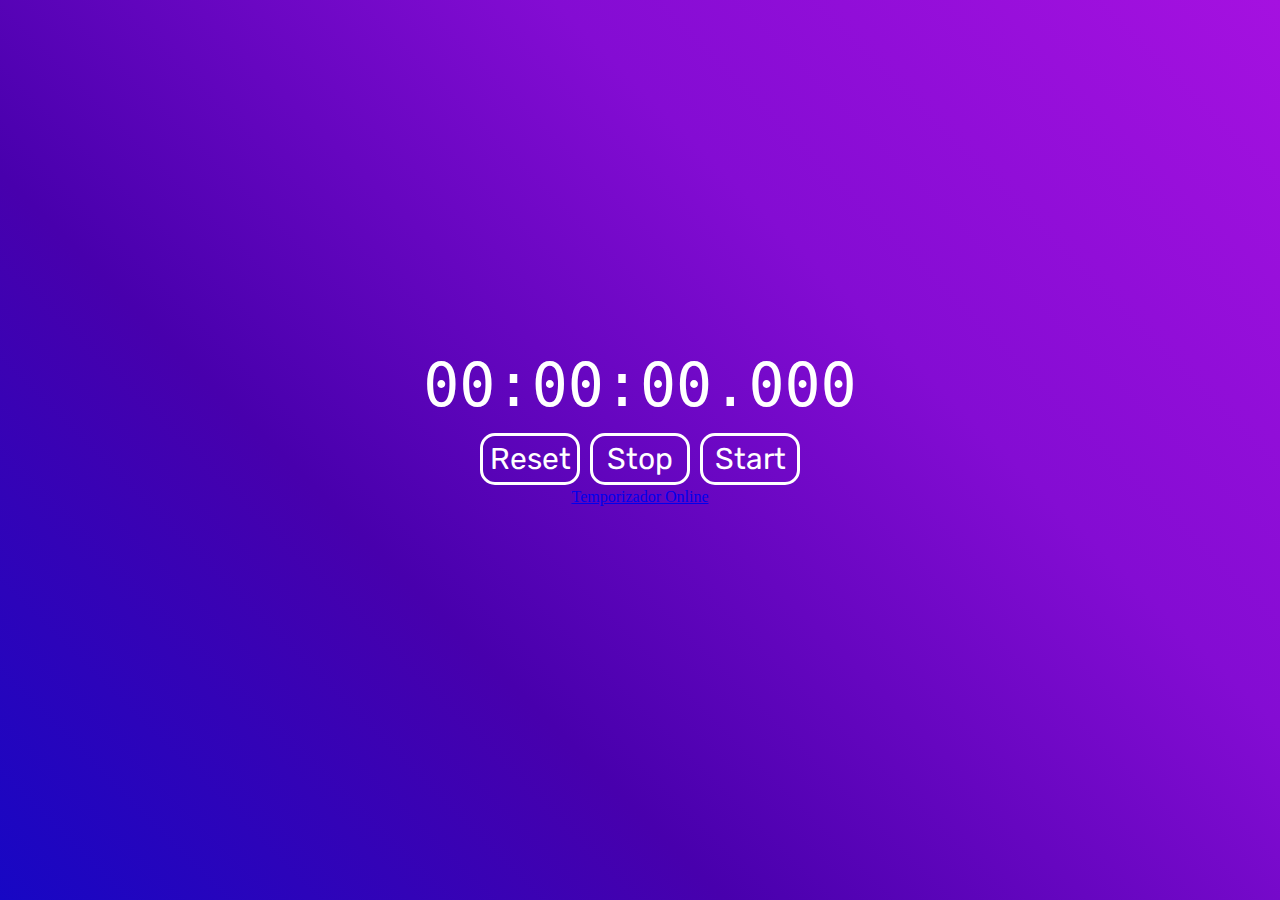
<file: index.html>
<!DOCTYPE html>
<html lang="pt-br">

<head>
    <meta name="description" content="Cronômetro online com MILISSEGUNDOS, SEGUNDOS, MINUTOS e HORAS para te ajudar a marcar um intervalo de tempo, como cronometrar o tempo de uma comida no forno, o tempo de uma caminhada e muito mais!!">
    <meta name="robots" content="index, follow">
    <meta name="author" content="Sérgio Júnior">
    <meta name="keywords" content="cronômetro,cronometro online,temporizador,stopwatch,stopwatch online">
    <meta name="google-site-verification" content="egNiWxHl80GaQ2piJngZ_5MUByjcEv0ywkL_tkPyYt0" />
    <meta charset="UTF-8">
    <meta name="viewport" content="width=device-width, initial-scale=1.0">
    <link rel="shortcut icon" href="favicon.png" type="image/x-icon">
    <title>Cronômetro Online</title>
    <link rel="stylesheet" href="cronometro.css">

    <script data-ad-client="ca-pub-2683859460671203" async
        src="https://pagead2.googlesyndication.com/pagead/js/adsbygoogle.js"></script>
    <!-- Global site tag (gtag.js) - Google Analytics -->
    <script async src="https://www.googletagmanager.com/gtag/js?id=G-NWN307GST9"></script>
    <script>
        window.dataLayer = window.dataLayer || [];
        function gtag() { dataLayer.push(arguments); }
        gtag('js', new Date());

        gtag('config', 'G-NWN307GST9');
    </script>
</head>

<body>
    <main>
        <div id="contador" class="divContador">
            <span id="horas">00</span>:<span id="minutos">00</span>:<span id="segundos">00</span><span
                class="spanMilissegundos">.</span><span id="milissegundos" class="spanMilissegundos">000</span>
        </div>

        <div id="botoes">
            <button onclick="reset()" id="reset" class="botoes btnReset">Reset</button>
            <button onclick="stop()" id="stop" class="botoes btnStop">Stop</button>
            <button onclick="ativar()" id="btnStart" class="botoes btnStart">Start</button>
        </div>
    </main>
     <footer>
        <a href="https://temporizador-online.netlify.app" target="_blank">Temporizador Online</a>
    </footer>
    <script src="cronometro.js"></script>
</body>

</html>
</file>
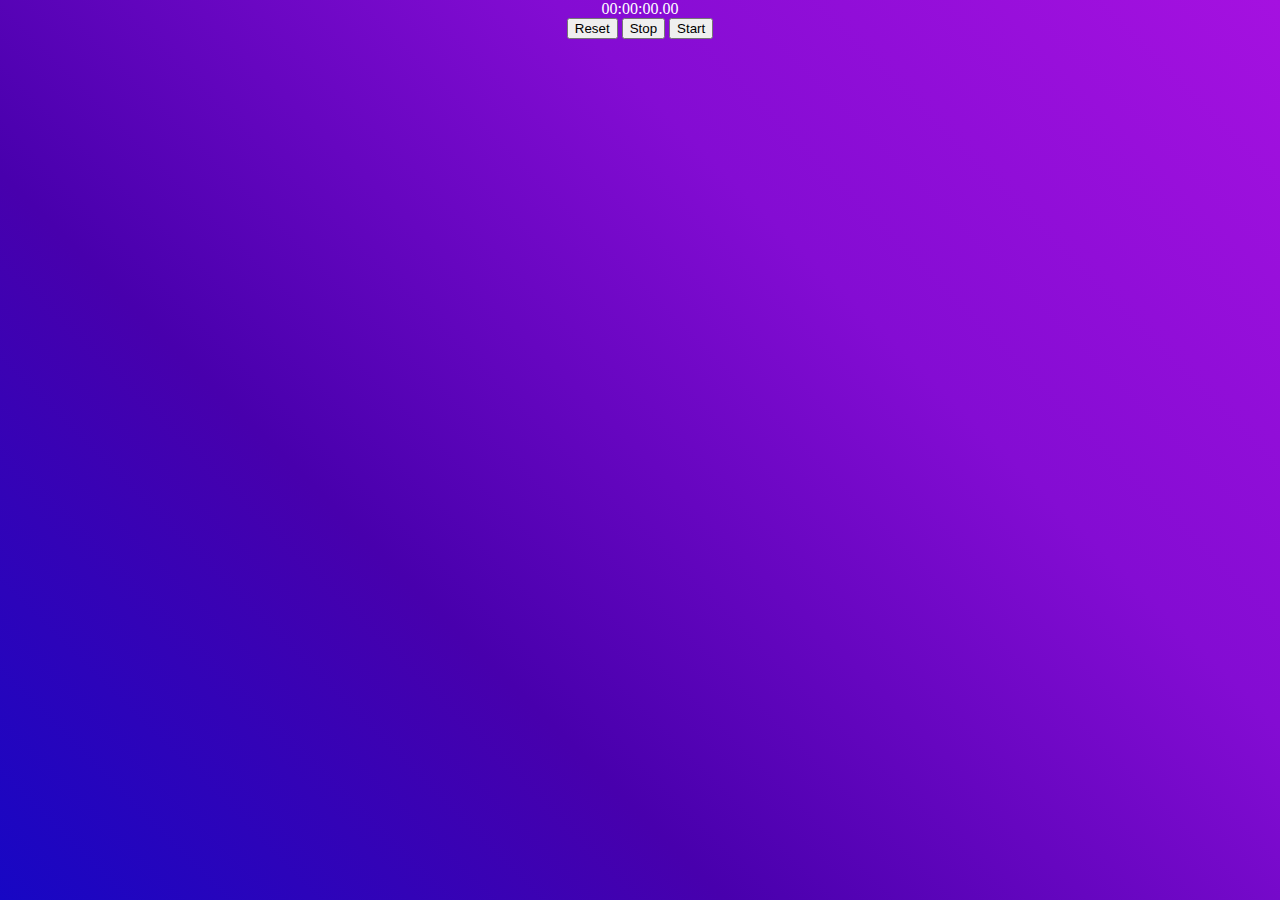
<file: cronometro.html>
<!DOCTYPE html>
<html lang="pt-br">

<head>
    <meta charset="UTF-8">
    <meta name="viewport" content="width=device-width, initial-scale=1.0">
    <link rel="shortcut icon" href="favicon.ico" type="image/x-icon">
    <title>Cronômetro</title>
    <link rel="stylesheet" href="cronometro.css">
    <!-- Global site tag (gtag.js) - Google Analytics -->
<script async src="https://www.googletagmanager.com/gtag/js?id=G-NWN307GST9"></script>
<script>
  window.dataLayer = window.dataLayer || [];
  function gtag(){dataLayer.push(arguments);}
  gtag('js', new Date());

  gtag('config', 'G-NWN307GST9');
</script>
</head>

<body>
    <section>
        <div id="contador"><span id="horas">00</span>:<span id="minutos">00</span>:<span id="segundos">00</span>.<span id="milisegundos">00</span></div>
        <div id="botoes">
            <button onclick="reset()" id="reset" class="item">Reset</button>
            <button onclick="stop()" id="stop" class="item">Stop</button>
            <button class="startt" id="start">Start</button>
        </div>
    </section>
    <script src="cronometro.js"></script>
</body>

</html>
</file>
<file: cronometro.css>
@import url('https://fonts.googleapis.com/css2?family=Rubik&display=swap');

* {
    margin: 0;
}

body {
    background-image: linear-gradient(45deg, #1707c4, #4800ad, #840cd3, #a511e0);
    background-attachment: fixed;
    color: white;
    text-align: center;
}

main {
    margin: auto;
    margin-top: calc(50vh - 100px);
    width: fit-content;
}

.divContador {
    font-size: 60px;
    font-family: monospace;
    margin: 10px;
}

.botoes {
    font-family: 'Rubik', sans-serif;
    color: white;
    font-size: 30px;
    background: none;
    border: 3px solid white;
    border-radius: 15px;
    width: 100px;
    padding: 5px;
    margin: 3px;
    cursor: pointer;
    transition: 200ms;
}

.botoes:hover {
    border-color: #ffffffa8;
    color: #ffffffa8;
}

.btnStart:hover {
    border-color: #6cca81;
    color: #6cca81;
}

.btnStart:disabled {
    opacity: 0.6;
    border-color: #04ff3a;
    color: #00ff37;
    cursor: auto;
}
</file>
